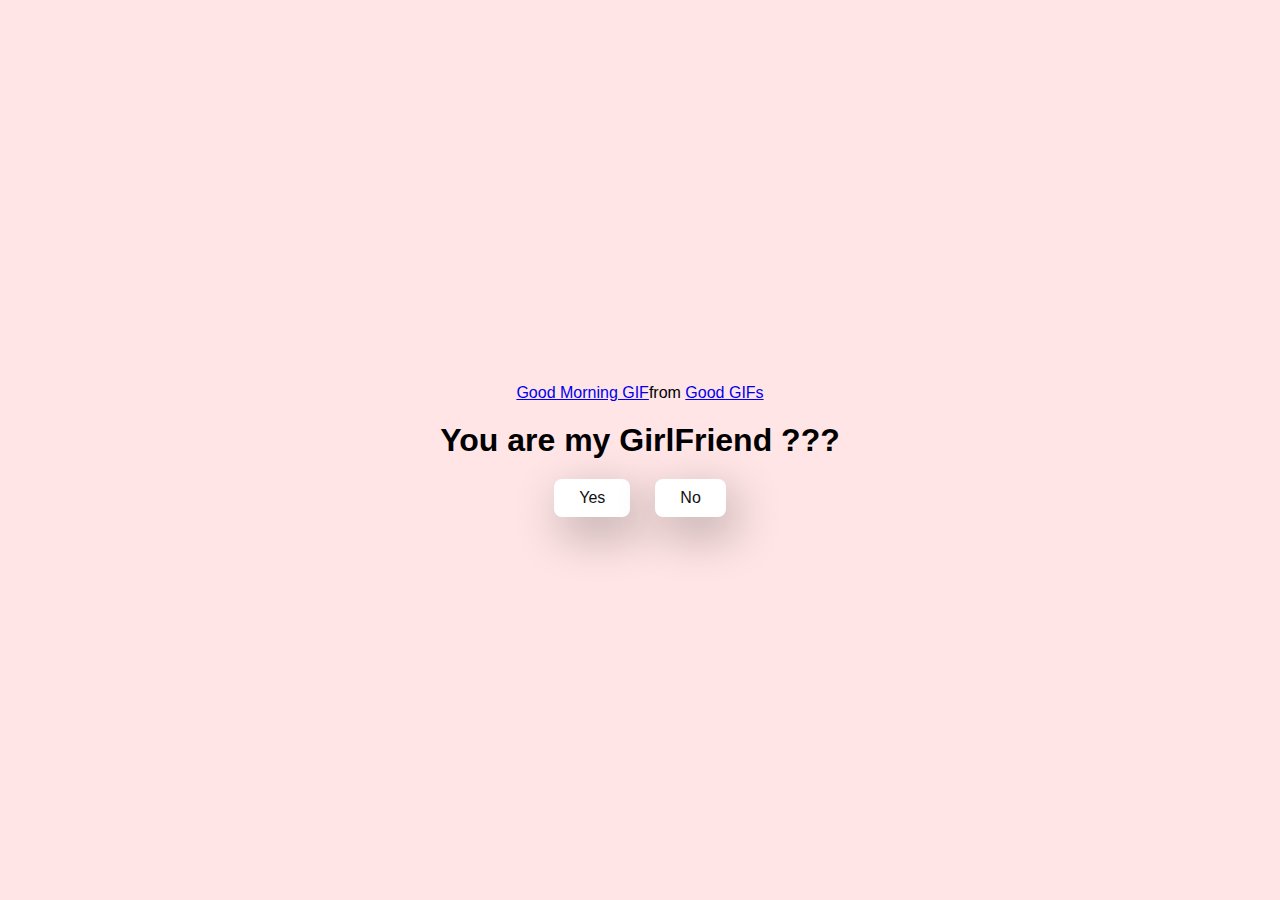
<file: index.html>
<!DOCTYPE html>
<html lang="en">
<head>
    <meta charset="UTF-8">
    <meta name="viewport" content="width=device-width, initial-scale=1.0">
    <link rel="stylesheet" href="./style.css">
    <title>Your Wish</title>
</head>
<body>
    <div class="container">
        <div class="tenor-gif-embed" data-postid="10919760659289144424" data-share-method="host" data-aspect-ratio="1" data-width="100%"><a href="https://tenor.com/view/good-morning-love-my-gif-10919760659289144424">Good Morning GIF</a>from <a href="https://tenor.com/search/good-gifs">Good GIFs</a></div> <script type="text/javascript" async src="https://tenor.com/embed.js"></script>
        <h1>You are my GirlFriend ???</h1>
        <div class="btn">
            <a href="yes.html">Yes</a>
            <a href="no1.html">No</a>
        </div>

    </div>
    
</body>
</html>
</file>
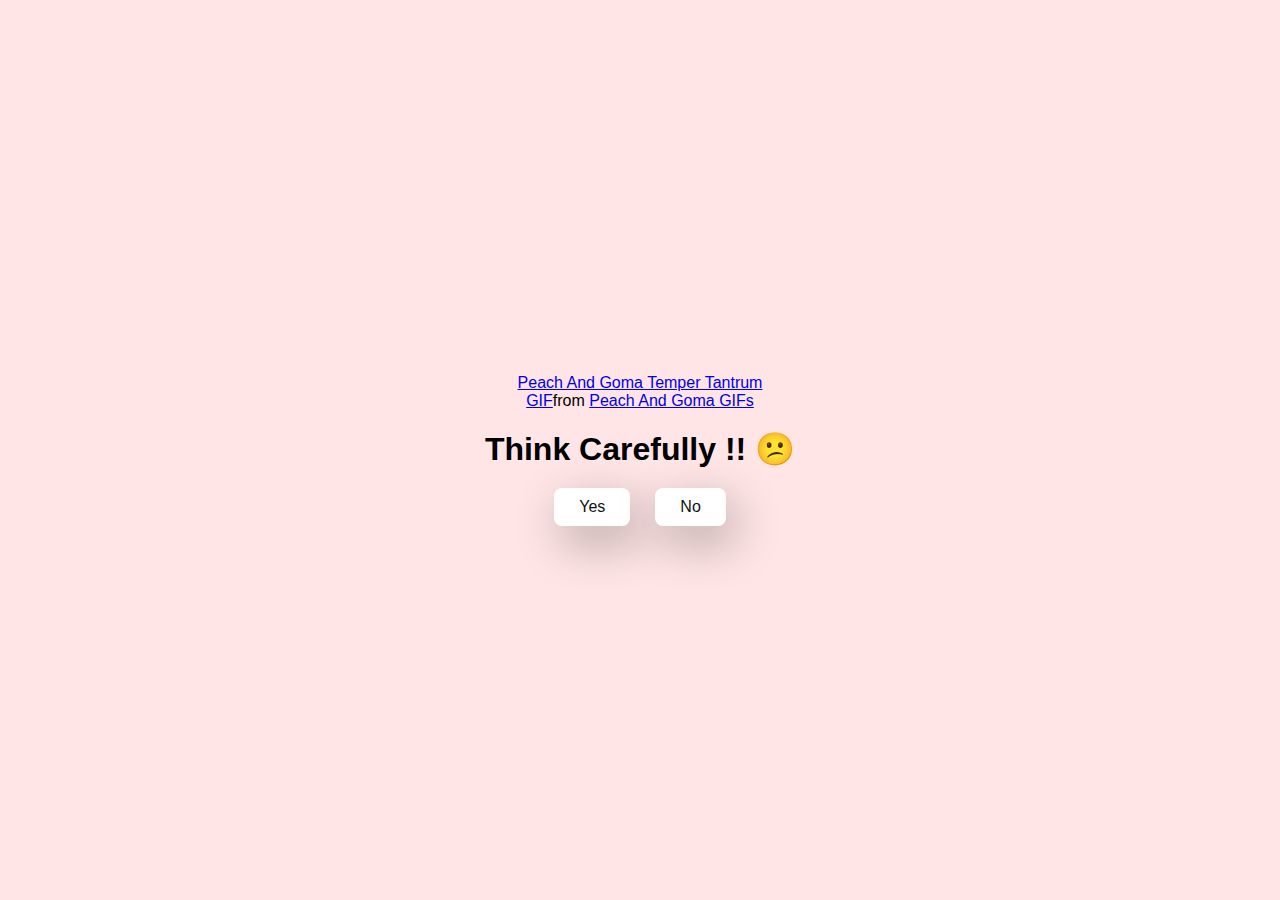
<file: no1.html>
<!DOCTYPE html>
<html lang="en">
<head>
    <meta charset="UTF-8">
    <meta name="viewport" content="width=device-width, initial-scale=1.0">
    <link rel="stylesheet" href="./style.css">
    <title>Your Wish</title>
</head>
<body>
    <div class="container">
        <div class="tenor-gif-embed" data-postid="12154043655874755618" data-share-method="host" data-aspect-ratio="1.23267" data-width="100%"><a href="https://tenor.com/view/peach-and-goma-temper-tantrum-gif-12154043655874755618">Peach And Goma Temper Tantrum GIF</a>from <a href="https://tenor.com/search/peach+and+goma-gifs">Peach And Goma GIFs</a></div> <script type="text/javascript" async src="https://tenor.com/embed.js"></script>
        <h1>Think Carefully !! &#128533</h1>
        <div class="btn">
            <a href="yes.html">Yes</a>
            <a href="no2.html">No</a>
            
        </div>

    </div>
    
</body>
</html>
</file>
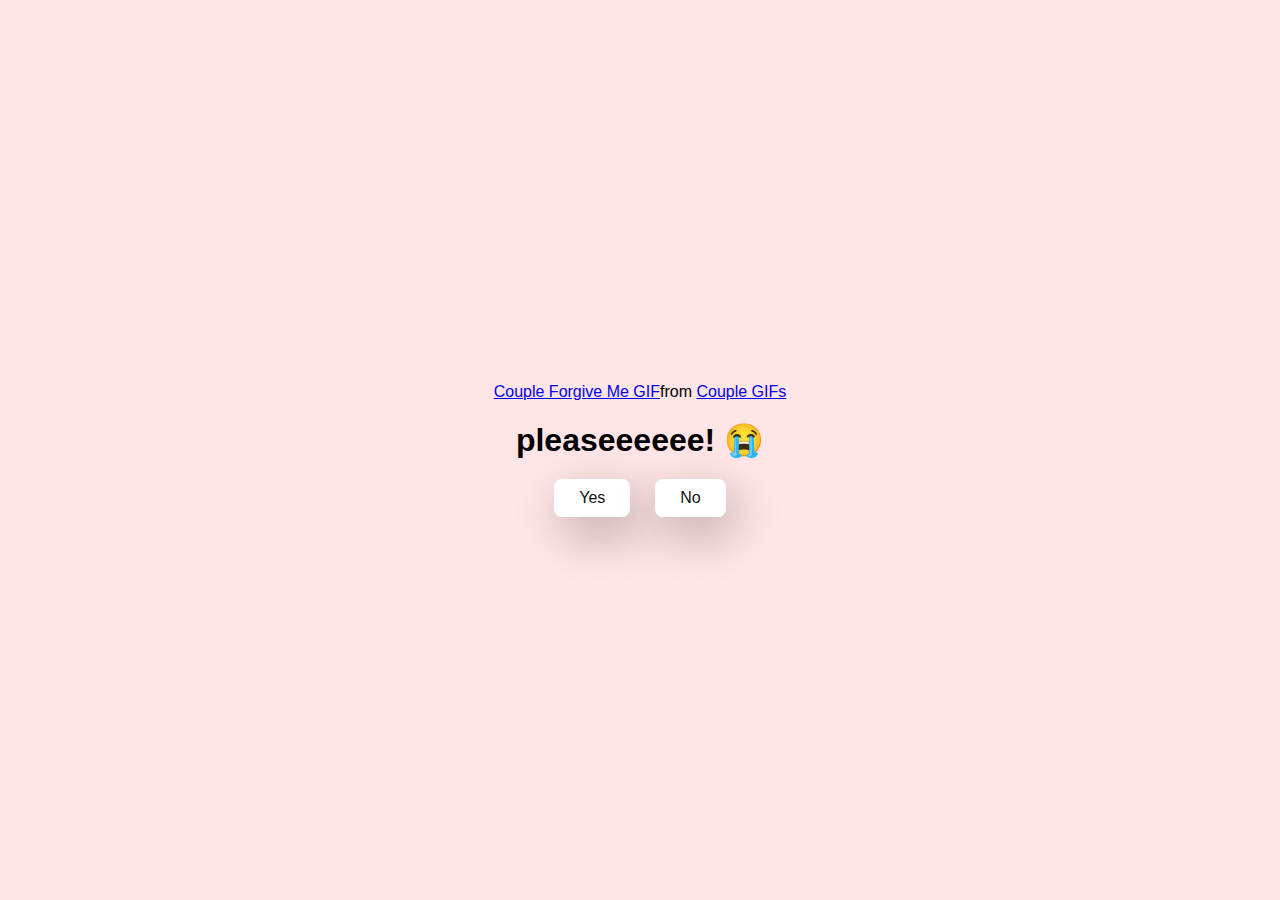
<file: no2.html>
<!DOCTYPE html>
<html lang="en">
<head>
    <meta charset="UTF-8">
    <meta name="viewport" content="width=device-width, initial-scale=1.0">
    <link rel="stylesheet" href="./style.css">
    <title>Your Wish</title>
</head>
<body>
    <div class="container">
        <div class="tenor-gif-embed" data-postid="15195822" data-share-method="host" data-aspect-ratio="1" data-width="100%"><a href="https://tenor.com/view/couple-forgive-me-asking-for-forgiveness-begging-crying-gif-15195822">Couple Forgive Me GIF</a>from <a href="https://tenor.com/search/couple-gifs">Couple GIFs</a></div> <script type="text/javascript" async src="https://tenor.com/embed.js"></script>
        <h1>pleaseeeeee! &#128557</h1>
        <div class="btn">
            <a href="yes.html">Yes</a>
            <a href="no3.html">No</a>
            
        </div>

    </div>
    
</body>
</html>
</file>
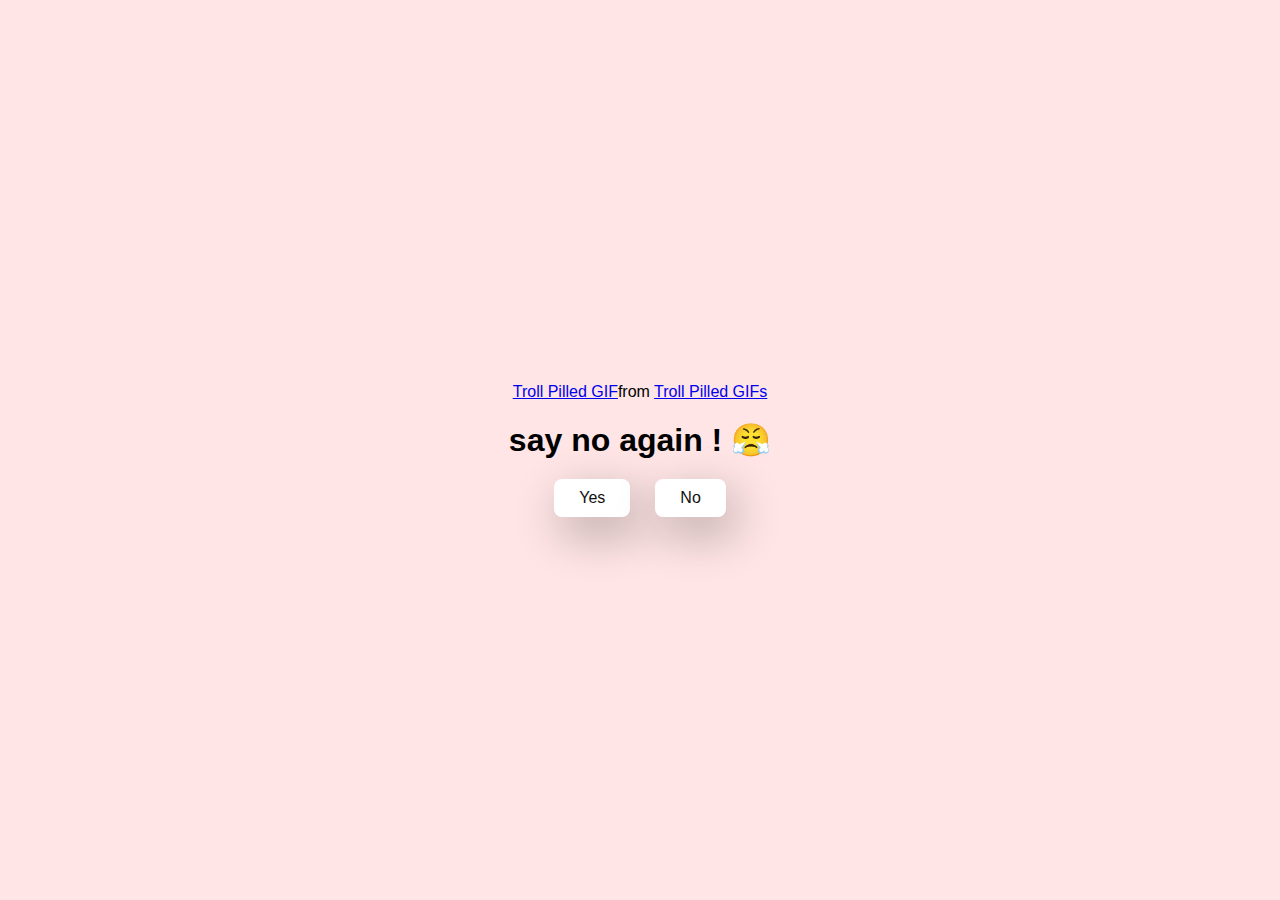
<file: no3.html>
<!DOCTYPE html>
<html lang="en">
<head>
    <meta charset="UTF-8">
    <meta name="viewport" content="width=device-width, initial-scale=1.0">
    <link rel="stylesheet" href="./style.css">
    <title>Your Wish</title>
</head>
<body>
    <div class="container">
        <div class="tenor-gif-embed" data-postid="19289988" data-share-method="host" data-aspect-ratio="1.07744" data-width="100%"><a href="https://tenor.com/view/troll-pilled-gif-19289988">Troll Pilled GIF</a>from <a href="https://tenor.com/search/troll+pilled-gifs">Troll Pilled GIFs</a></div> <script type="text/javascript" async src="https://tenor.com/embed.js"></script>
      
        <h1>say no again ! &#128548</h1>
        <div class="btn">
            <a href="yes.html">Yes</a>
            <a href="#" id="move-random">No</a>
        </div>
    </div>
    <script src="./script.js"></script>
</body>
</html>
</file>
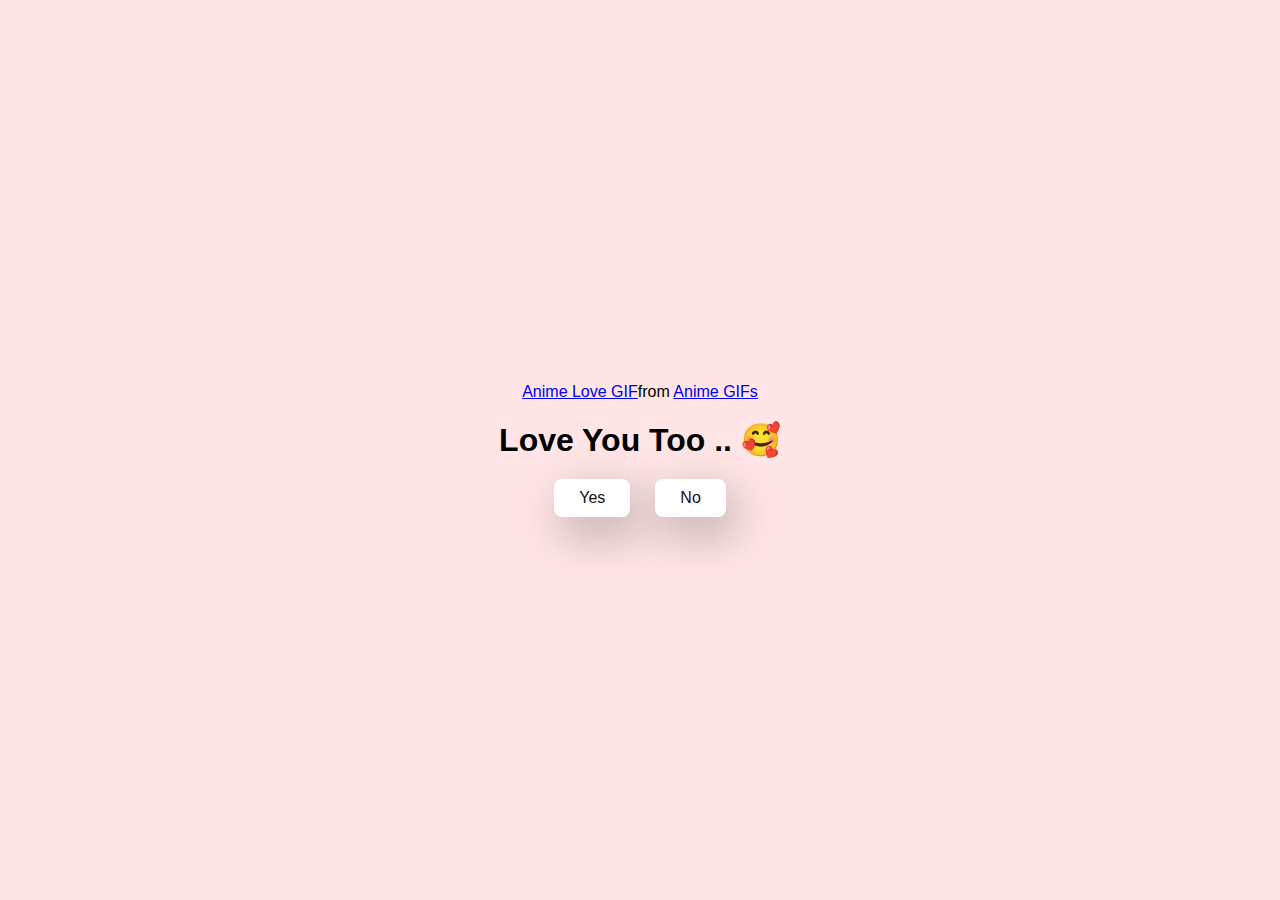
<file: yes.html>
<!DOCTYPE html>
<html lang="en">
<head>
    <meta charset="UTF-8">
    <meta name="viewport" content="width=device-width, initial-scale=1.0">
    <link rel="stylesheet" href="./style.css">
    <title>Your Wish</title>
</head>
<body>
    <div class="container">
        <div class="tenor-gif-embed" data-postid="20701418" data-share-method="host" data-aspect-ratio="1.08844" data-width="100%"><a href="https://tenor.com/view/anime-love-gif-20701418">Anime Love GIF</a>from <a href="https://tenor.com/search/anime-gifs">Anime GIFs</a></div> <script type="text/javascript" async src="https://tenor.com/embed.js"></script>
        <h1>Love You Too .. &#129392</h1>
        <div class="btn">
            <a href="yes.html">Yes</a>
            <a href="no1.html">No</a>  
        </div>

    </div>
    
</body>
</html>
</file>
<file: style.css>
*{
    margin: 0;
    padding: 0;
    box-sizing: border-box;
    font-family: sans-serif;
}
body{
    width: 100%;
    min-height: 100vh;
    display: flex;
    justify-content: center;
    align-items: center;
    background-color: #ffe5e5;
}
.container{
    display: flex;
    flex-direction: column;
    text-align: center;
    align-items: center;
    max-width: 500px;
    margin: 20px;
}
.container h1{
    padding: 20px;
}
.container .tenor-gif-embed{
    max-width: 300px;
}
.container .btn{
     display: flex;
     gap: 25px;
}
.btn a{
   text-decoration: none;
   color: #111;
   background-color: #fff;
   padding: 10px 25px;
   border-radius: 8px;
   box-shadow: 0.5rem 1rem 3rem hsl(0, 0%, 0%, 0.3);
}
</file>
